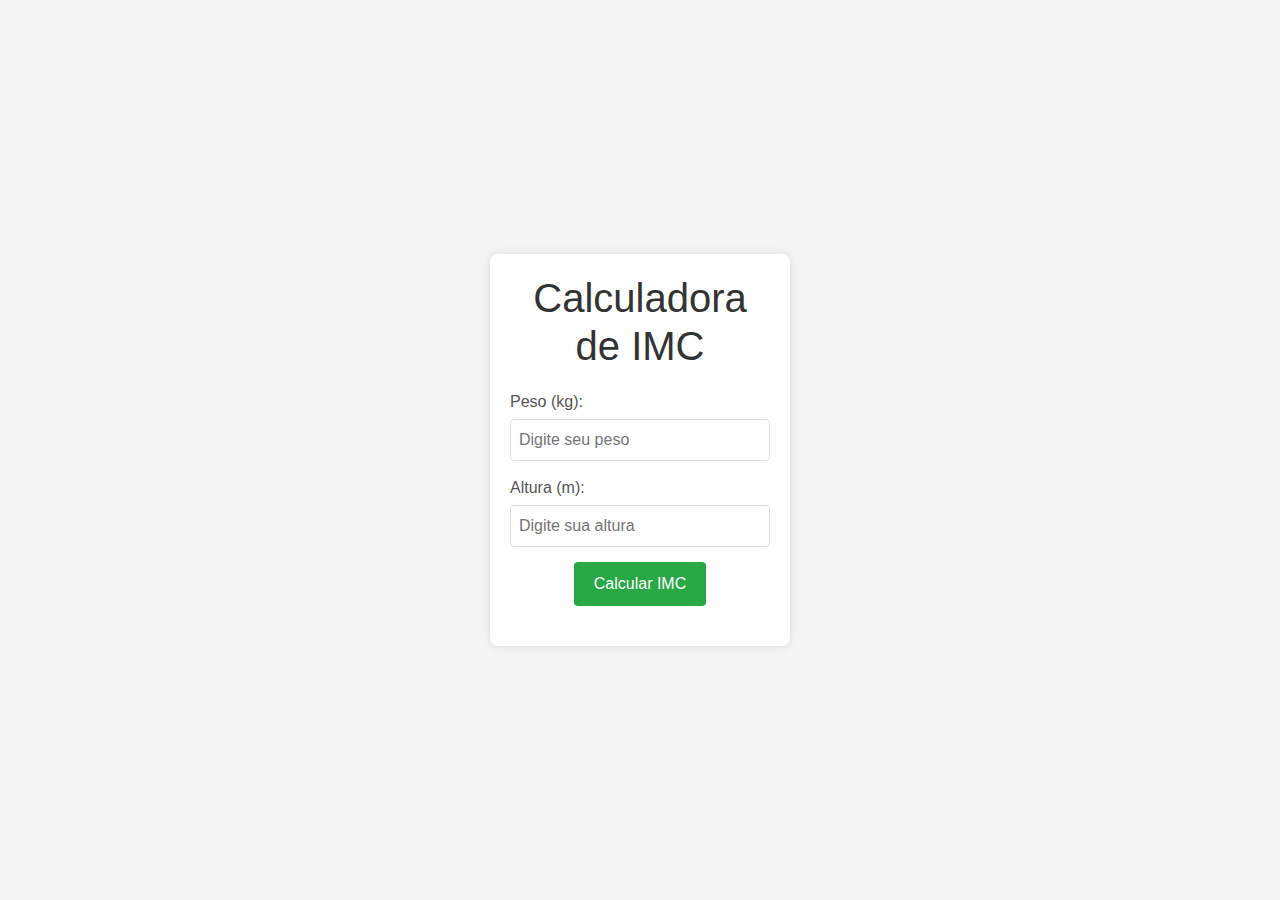
<file: A04/index.html>
<!DOCTYPE html>

<html>
  <head>
    <meta charset="utf-8" />
    <link href="https://cdn.jsdelivr.net/npm/bootstrap@5.3.3/dist/css/bootstrap.min.css" rel="stylesheet" integrity="sha384-QWTKZyjpPEjISv5WaRU9OFeRpok6YctnYmDr5pNlyT2bRjXh0JMhjY6hW+ALEwIH" crossorigin="anonymous">
    <meta name="viewport" content="width=device-width, initial-scale=1">
    <meta http-equiv="Content-Security-Policy" content="default-src *; style-src 'self' 'unsafe-inline'; script-src 'self' 'unsafe-inline' 'unsafe-eval'">
    <link rel="stylesheet" href="css/index.css" />
    <title>Calculadora de IMC</title>
  </head>
  <body>
    <div class="container">
      <h1>Calculadora de IMC</h1>
      <div class="form-group">
        <label for="peso">Peso (kg):</label>
        <input type="number" id="peso" placeholder="Digite seu peso" required />
      </div>
      <div class="form-group">
        <label for="altura">Altura (m):</label>
        <input type="number" id="altura" step="0.01" placeholder="Digite sua altura" required />
      </div>
      <button id="calcularBtn">Calcular IMC</button>

      <div id="resultado"></div>
    </div>
  </body>
  <script src="js/index.js"></script>
</html>

<!-- 
Crie uma página HTML básica com Bootstrap.
Adicione um campo para o usuário digitar o número do POST
Adicione um botão "Mostrar" para exibir o post
Adicione um elemento <h1> que receberá o title
Adicione um elemento <p> que receberá o body
Ajuste os itens em linhas do Bootstrap
Ajuste as classes dos itens conforme o Bootstrap
Adicione um NavBar com itens Home e Posts, Posts deve ficar active
Ajuste o botão para receber o Post.
Mude o ícone da app.
Limpe o campo número, o título e o corpo quando a página terminar de rolar. -->
</file>
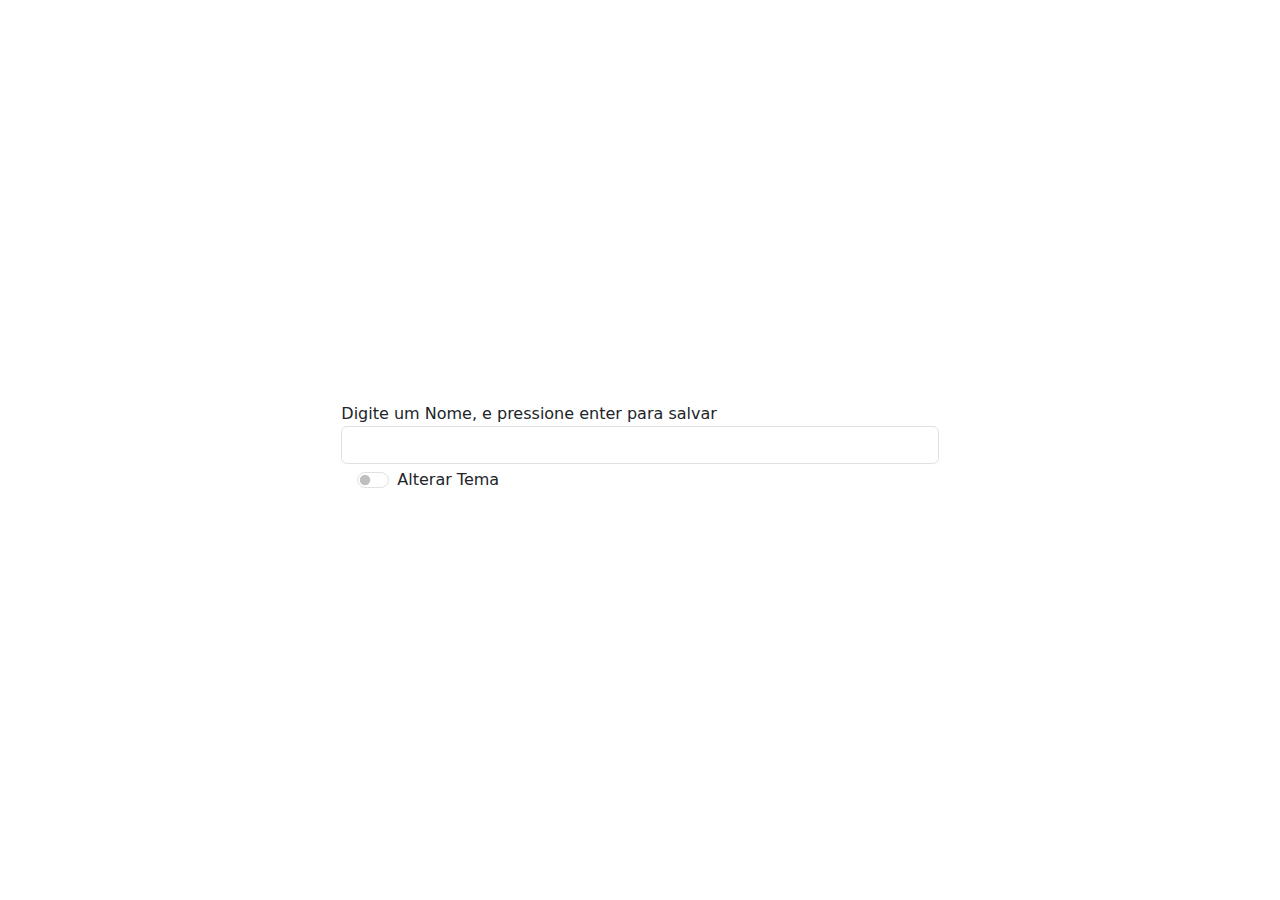
<file: A08/Ex1 e 2/index.html>
<!DOCTYPE html>
<html lang="pt-BR">
  <head>
    <meta charset="UTF-8" />
    <meta name="viewport" content="width=device-width, initial-scale=1.0" />
    <title>Tema</title>
    <link href="https://cdn.jsdelivr.net/npm/bootstrap@5.3.3/dist/css/bootstrap.min.css" rel="stylesheet" integrity="sha384-QWTKZyjpPEjISv5WaRU9OFeRpok6YctnYmDr5pNlyT2bRjXh0JMhjY6hW+ALEwIH" crossorigin="anonymous" />
  </head>
  <body id="conteudo">
    <div class="container d-flex justify-content-center align-items-center" style="height: 100vh">
      <div class="row m-1">
        <div class="col">
          <label for="" class="form-input">Digite um Nome, e pressione enter para salvar</label>
          <input type="text" class="form-control" onchange="handleChange(event)"/>
        </div>
      <div class="row m-1">
        <div class="col">
          <div class="form-check form-switch">
            <input class="form-check-input" type="checkbox" role="switch" id="chave"/>
            <label class="form-check-label" for="chave">Alterar Tema</label>
          </div>
        </div>
      </div>
      <div>


      </div>
    </div>
    <script>
    </script>
    <script src="js/index.js"></script>
    <script src="https://cdn.jsdelivr.net/npm/bootstrap@5.3.3/dist/js/bootstrap.bundle.min.js" integrity="sha384-YvpcrYf0tY3lHB60NNkmXc5s9fDVZLESaAA55NDzOxhy9GkcIdslK1eN7N6jIeHz" crossorigin="anonymous"></script>
    <!-- https://www.openstreetmap.org/#map=14/-20.55955/-48.56365 -->
  </body>
</html>
</file>
<file: A04/css/index.css>
* {
    margin: 0;
    padding: 0;
    box-sizing: border-box;
}

body {
    font-family: Arial, sans-serif;
    background-color: #f4f4f4;
    display: flex;
    justify-content: center;
    align-items: center;
    height: 100vh;
}

.container {
    background-color: #fff;
    padding: 20px;
    border-radius: 8px;
    box-shadow: 0 0 10px rgba(0, 0, 0, 0.1);
    width: 300px;
    text-align: center;
}

h1 {
    margin-bottom: 20px;
    color: #333;
}

.form-group {
    margin-bottom: 15px;
    text-align: left;
}

label {
    display: block;
    margin-bottom: 5px;
    color: #555;
}

input {
    width: 100%;
    padding: 8px;
    border: 1px solid #ddd;
    border-radius: 4px;
    font-size: 16px;
}

button {
    padding: 10px 20px;
    background-color: #28a745;
    color: white;
    border: none;
    border-radius: 4px;
    cursor: pointer;
    font-size: 16px;
}

button:hover {
    background-color: #218838;
}

#resultado {
    margin-top: 20px;
    font-size: 16px;
    color: #333;
}
</file>
